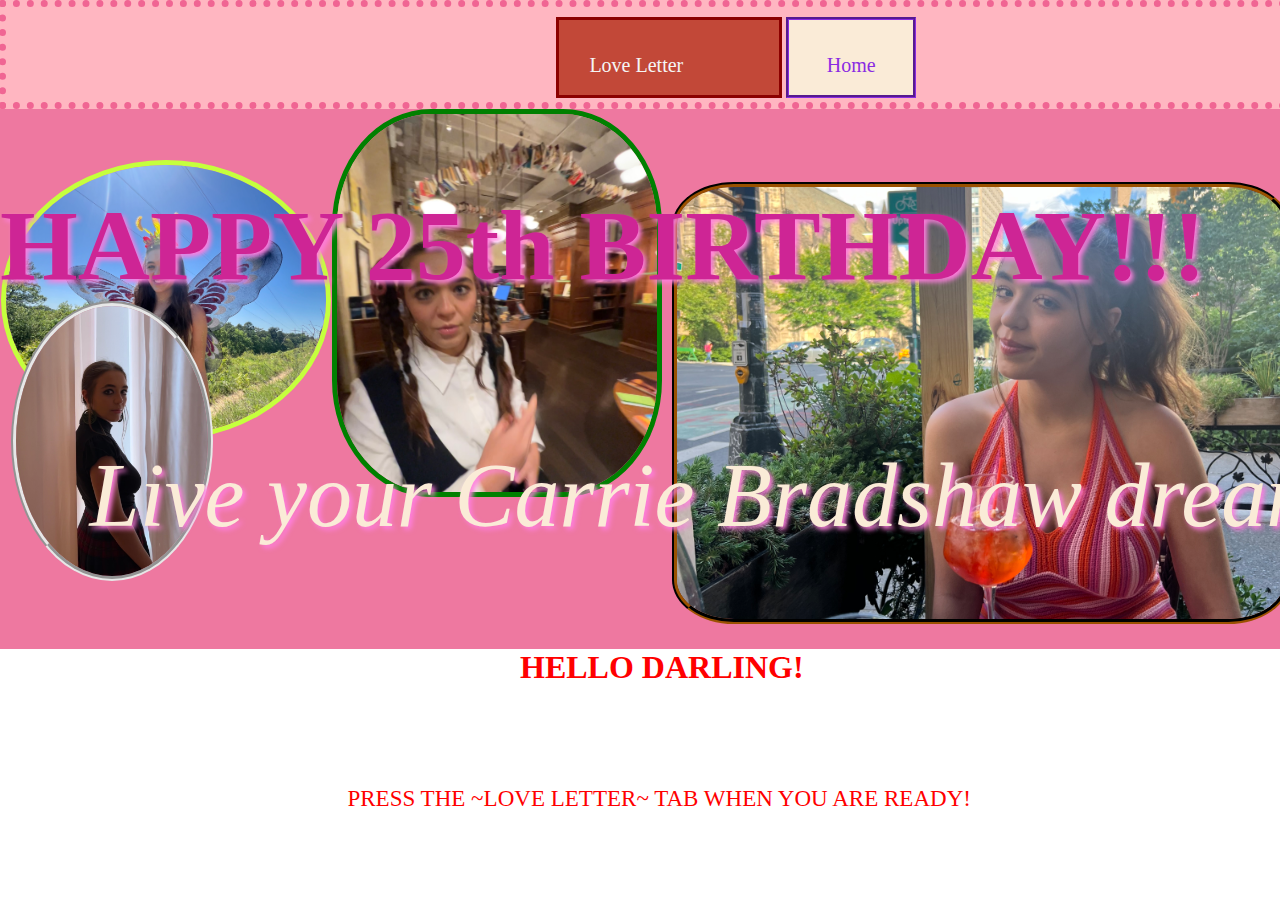
<file: index.html>
<!DOCTYPE html>
<html>

<head>
    <meta charset="UTF-8">
    <meta name="viewport" content="width=device-width, initial-scale=1.0">

    <div class="navbar">
        <!-- <a class="navbar first" href="bdayplans.html" title="BDAY PLANS">BDAY PLANS</a>
    -->
        <a class="navbar first" href="loveletter.html" title="Love Letter">
        Love Letter</a>
       <!--  <a class="navbar gen" href="surprise.html" title="Surprise!">click me</a>
        -->
       <a class="navbar active" href="index.html" title="HOME">Home</a>
        
    </div>

    <div class="pictures">
        <img class="pictures image1" src="images/fairyneely.jpg">
        <img class="pictures image2" src="images/HOTNEELY.jpg">
        <img class="pictures image3" src="images/theoneneely.jpg">
        <img class="pictures image4" src="images/woahneely.jpg">
        <div class="intro">
            <p>HAPPY 25th BIRTHDAY!!!</p>
        </div>

        <div class="intro2">
            <h2>Live your Carrie Bradshaw dream</h2>
        </div>
    </div>

    <!-- <div class="datetime">
        <h1 id="time"></h1>
        <h2 id="date"></h2>
    </div>
    -->

</head>
<body>
    <link rel="stylesheet" href="./css/styles.css">

    <div class="cursive darling">
        <h1> HELLO DARLING!</h1><br>
        <p style="text-align: center;">Press the ~Love Letter~
            tab when you are ready!</p>
    </div>
 
</body>

</html>
</file>
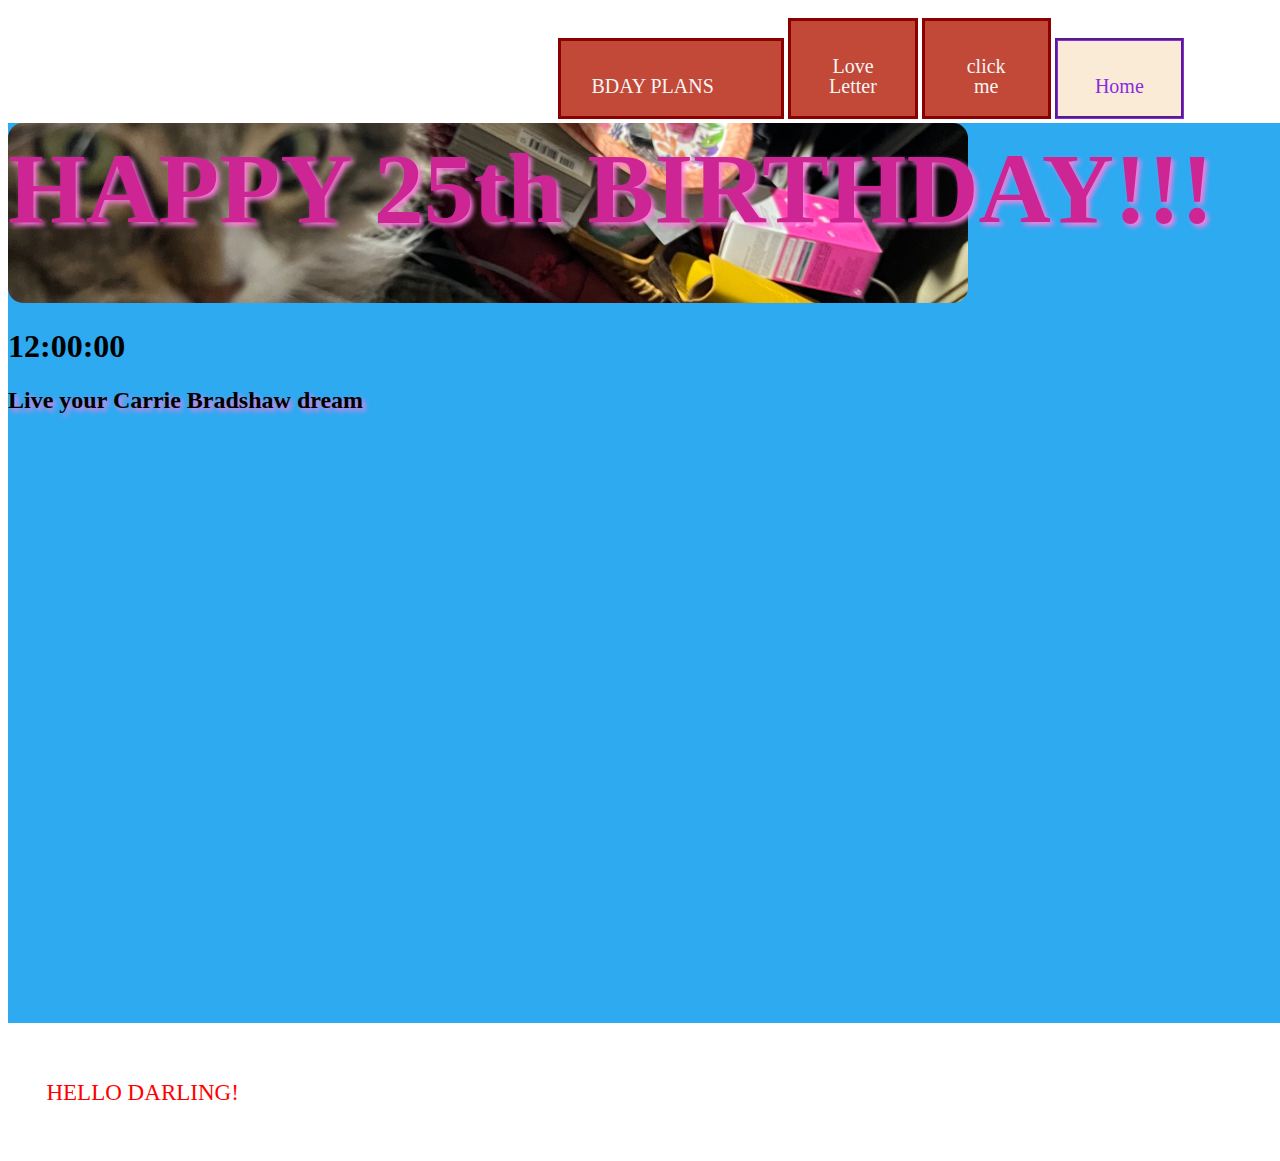
<file: html/index.html>
<!DOCTYPE html>
<html>

<head>
    <meta charset="UTF-8">
    <meta name="viewport" content="width=device-width, initial-scale=1.0">
    <div>
        <a class="navbar first" href="/html/bdayplans.html" title="BDAY PLANS">BDAY PLANS</a>
        <a class="navbar gen" href="/html/loveletter.html" title="Love Letter">Love Letter</a>
        <a class="navbar gen" href="/html/surprise.html" title="Surprise!">click me</a>
        <a class="navbar active" href="/html/index.html" title="HOME">Home</a>
    </div>
    
    <div class="container">
        <img src="/images/ohhithereneely.jpg">
        <h1 id="current-time">12:00:00</h1>
        <div class="intro">
            <p>HAPPY 25th BIRTHDAY!!!</p>
            <h2>Live your Carrie Bradshaw dream</h2>
        </div>
    </div>

</head>
<body>
    <link rel="stylesheet" href="/css/styles.css">

    <div class="cursive darling">
        <p> HELLO DARLING!</p>
    </div>
    

    
    
 
 
</body>

</html>
</file>
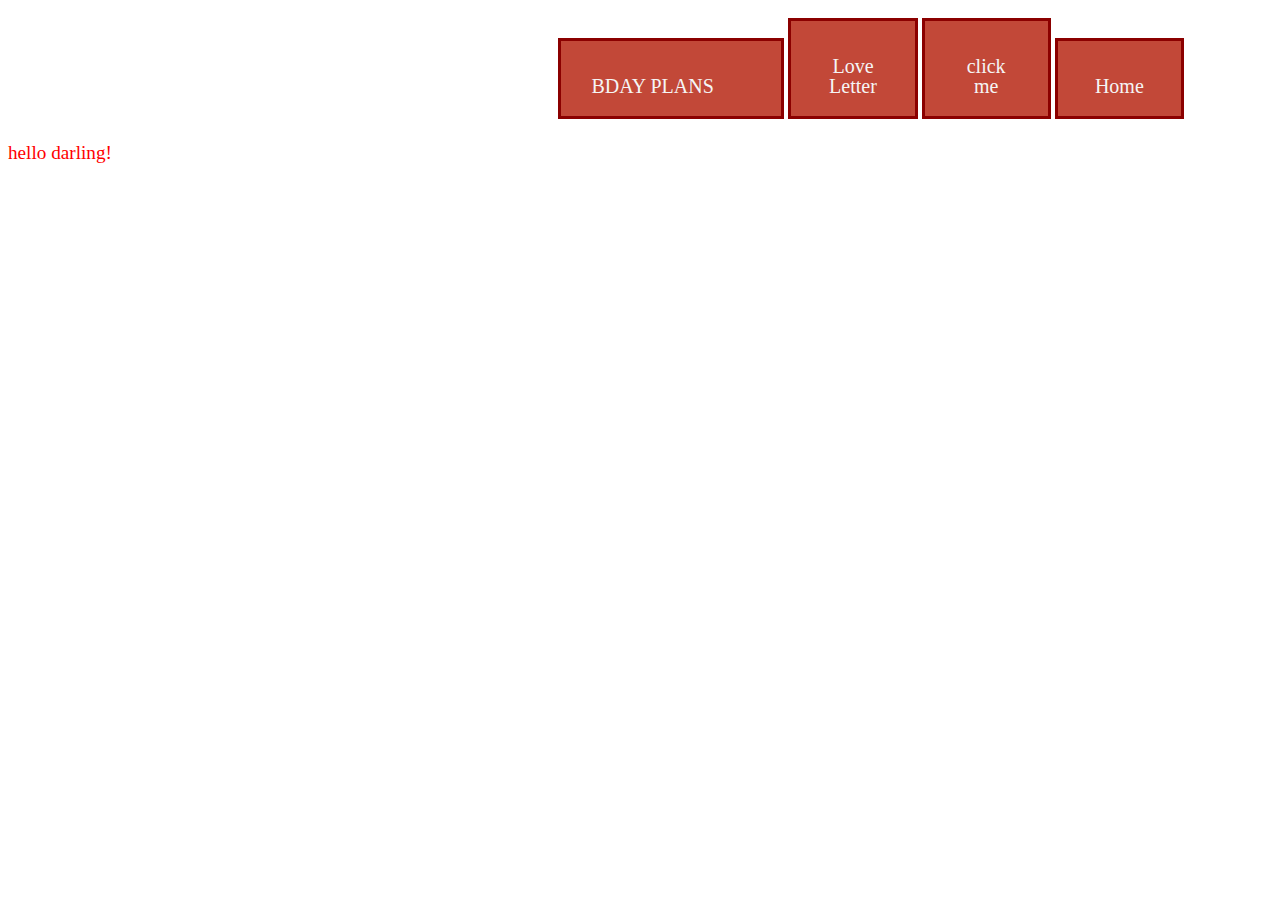
<file: bdayplans.html>
<!DOCTYPE html>
<html>

<head>
    <meta charset="UTF-8">
    <meta name="viewport" content="width=device-width, initial-scale=1.0">
    
    <div>
        <a class="navbar first bday" href="bdayplans.html" title="BDAY PLANS">BDAY PLANS</a>
        <a class="navbar gen" href="loveletter.html" title="Love Letter">Love Letter</a>
        <a class="navbar gen" href="surprise.html" title="Surprise!">click me</a>
        <a class="navbar gen" href="index.html" title="HOME">Home</a>
    </div>
    


</head>
<body>
    <link rel="stylesheet" href="./css/styles.css">

    <div class="cursive">
        <p> hello darling!</p>
    </div>
 
 
</body>

</html>
</file>
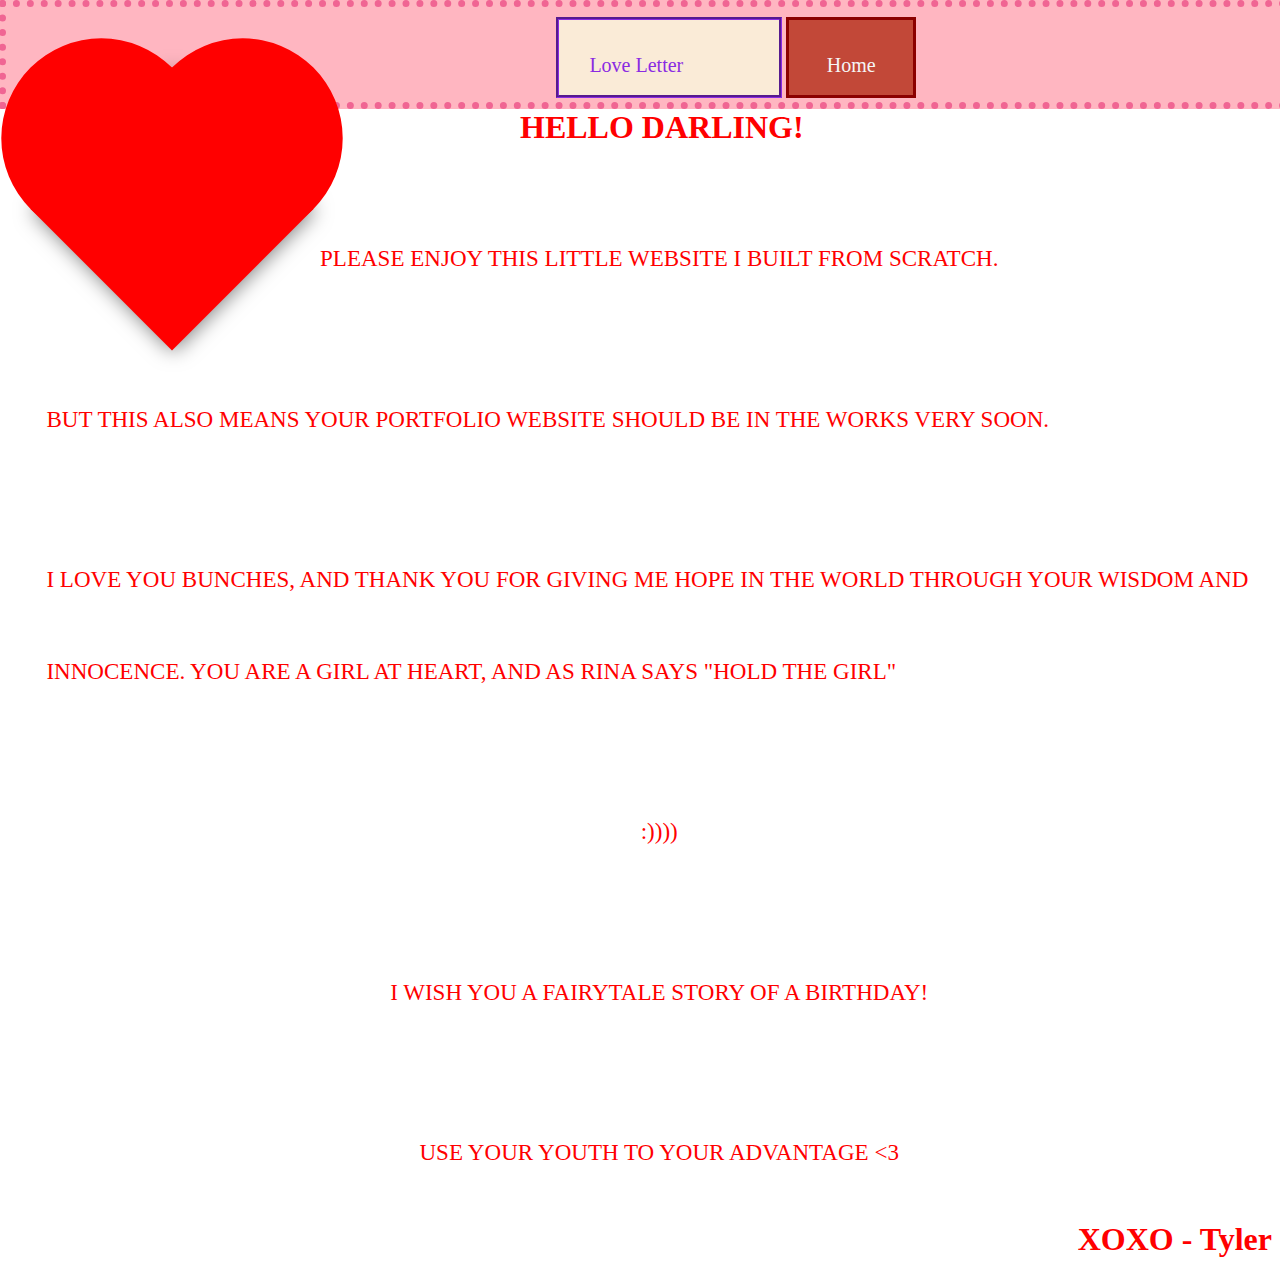
<file: loveletter.html>
<!DOCTYPE html>
<html>

<head>

    <meta charset="UTF-8">
    <meta name="viewport" content="width=device-width, initial-scale=1.0">

    <div class="navbar">
        <!-- <a class="navbar first" href="bdayplans.html" title="BDAY PLANS">BDAY PLANS</a>
    --> <a class="navbar first love" href="loveletter.html" title="Love Letter">Love Letter</a>
       <!--  <a class="navbar gen" href="surprise.html" title="Surprise!">click me</a>
       --> <a class="navbar gen" href="index.html" title="HOME">Home</a>
    </div>

    <div class="box">
    </div>
    

</head>
<body>
    <link rel="stylesheet" href="./css/styles.css">
    <div class="cursive darling";>
        <h1> HELLO DARLING!</h1><br>
        <p style="text-align: center;">Please enjoy this little website I built from scratch.</p><br> 
        <p>BUT THIS ALSO MEANS YOUR PORTFOLIO WEBSITE SHOULD BE IN THE WORKS VERY SOON. </p><br>
        <p>I love you bunches, and thank you for giving me hope in the world through your wisdom and innocence. You ARE a girl at heart, and as Rina says "hold the girl" </p>
        <br> <p style="text-align: center;"> :)))) </p> <br>
        <p style="text-align: center;">I wish you a fairytale story of a birthday!</p><br> 
        <p style="text-align: center;">USE YOUR YOUTH TO YOUR ADVANTAGE <3</p>
        <h1 style="text-align: right;">XOXO - Tyler</h1>
    </div>
    
 

    <!-- this will display time when i fix it
    
    <div class="datetime">
        <h1 id="time">10:00 AM</h1>
        <h2 id="date">Sunday, June 23 2024</h2>
    </div>
    -->

 
</body>

</html>
</file>
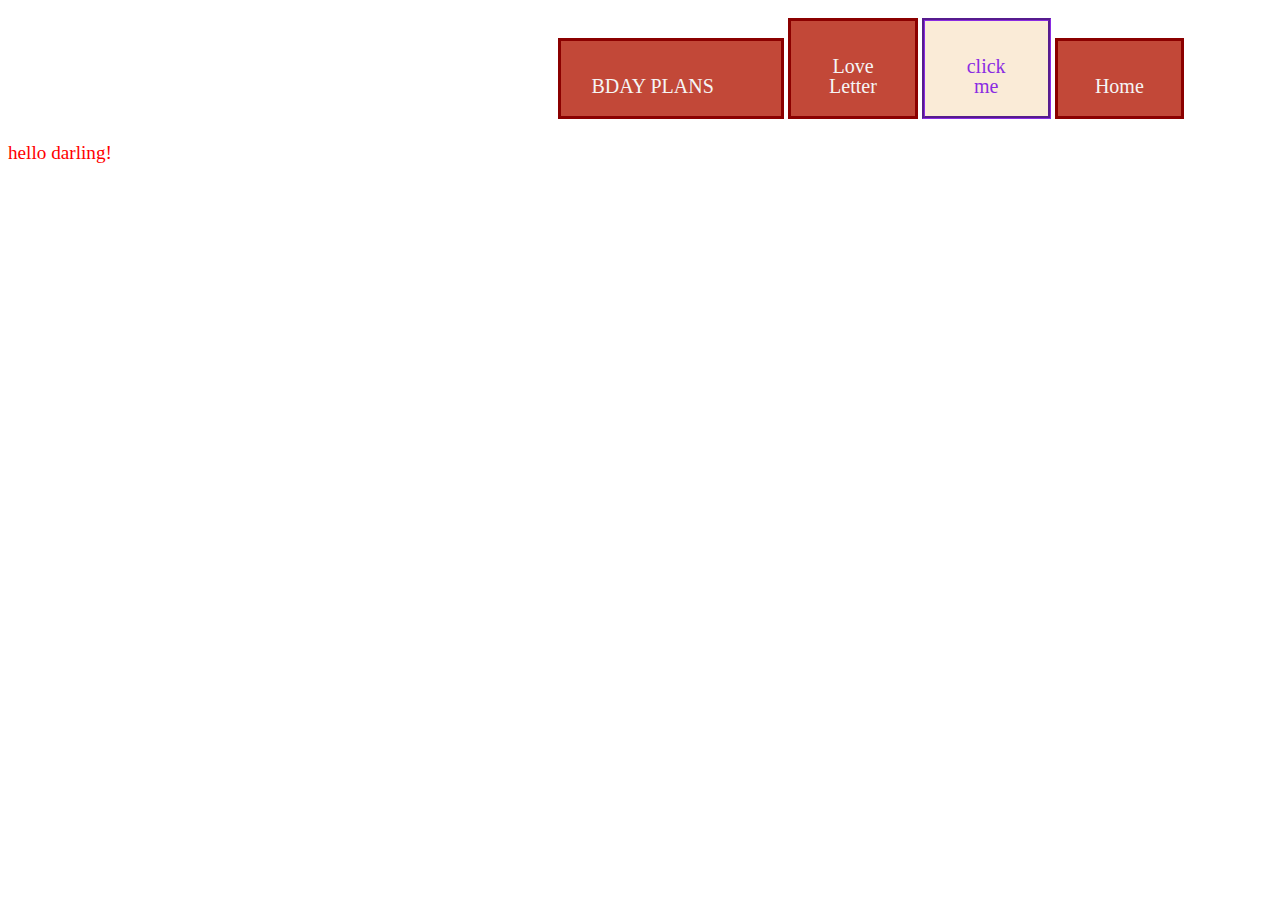
<file: surprise.html>
<!DOCTYPE html>
<html>

<head>
    <meta charset="UTF-8">
    <meta http-equiv="X-UA-Compatible" content="IE=edge">
    <meta name="viewport" content="width=device-width, initial-scale=1.0">
    

    <div>
        <a class="navbar first" href="bdayplans.html" title="BDAY PLANS">BDAY PLANS</a>
        <a class="navbar gen" href="loveletter.html" title="Love Letter">Love Letter</a>
        <a class="navbar active" href="surprise.html" title="Surprise!">click me</a>
        <a class="navbar gen" href="index.html" title="HOME">Home</a>
    </div>


</head>
<body>
    <link rel="stylesheet" href="./css/styles.css">

    <div class="cursive">
        <p> hello darling!</p>
    </div>


 

 
 
</body>

</html>
</file>
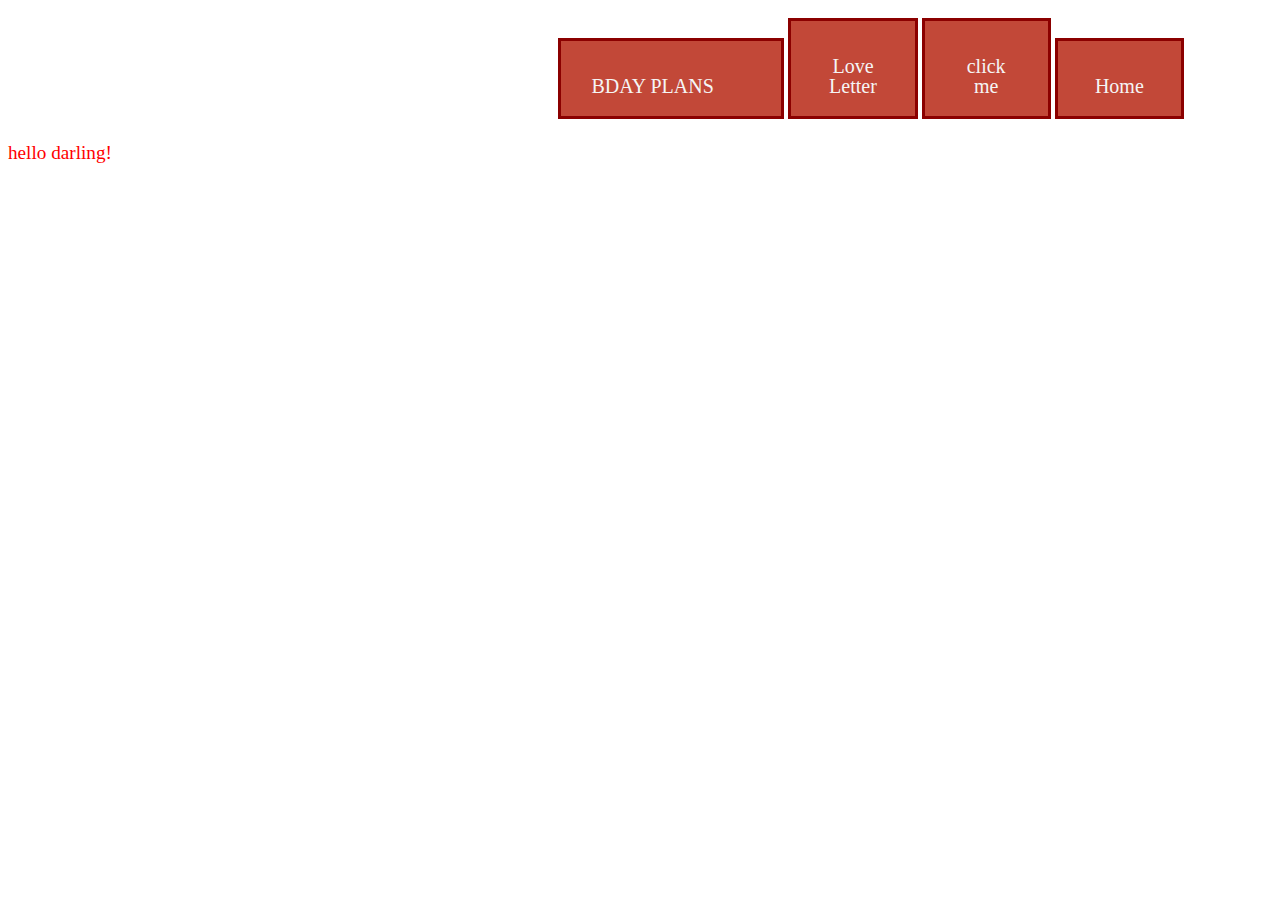
<file: html/bdayplans.html>
<!DOCTYPE html>
<html>

<head>
    <meta charset="UTF-8">
    <meta name="viewport" content="width=device-width, initial-scale=1.0">

    <a class="navbar first bday" href="/html/bdayplans.html" title="BDAY PLANS">BDAY PLANS</a>
    <a class="navbar gen" href="/html/loveletter.html" title="Love Letter">Love Letter</a>
    <a class="navbar gen" href="/html/surprise.html" title="Surprise!">click me</a>
    <a class="navbar gen" href="/html/index.html" title="HOME">Home</a>


</head>
<body>
    <link rel="stylesheet" href="/css/styles.css">

    <div class="cursive">
        <p> hello darling!</p>
    </div>
 
 
</body>

</html>
</file>
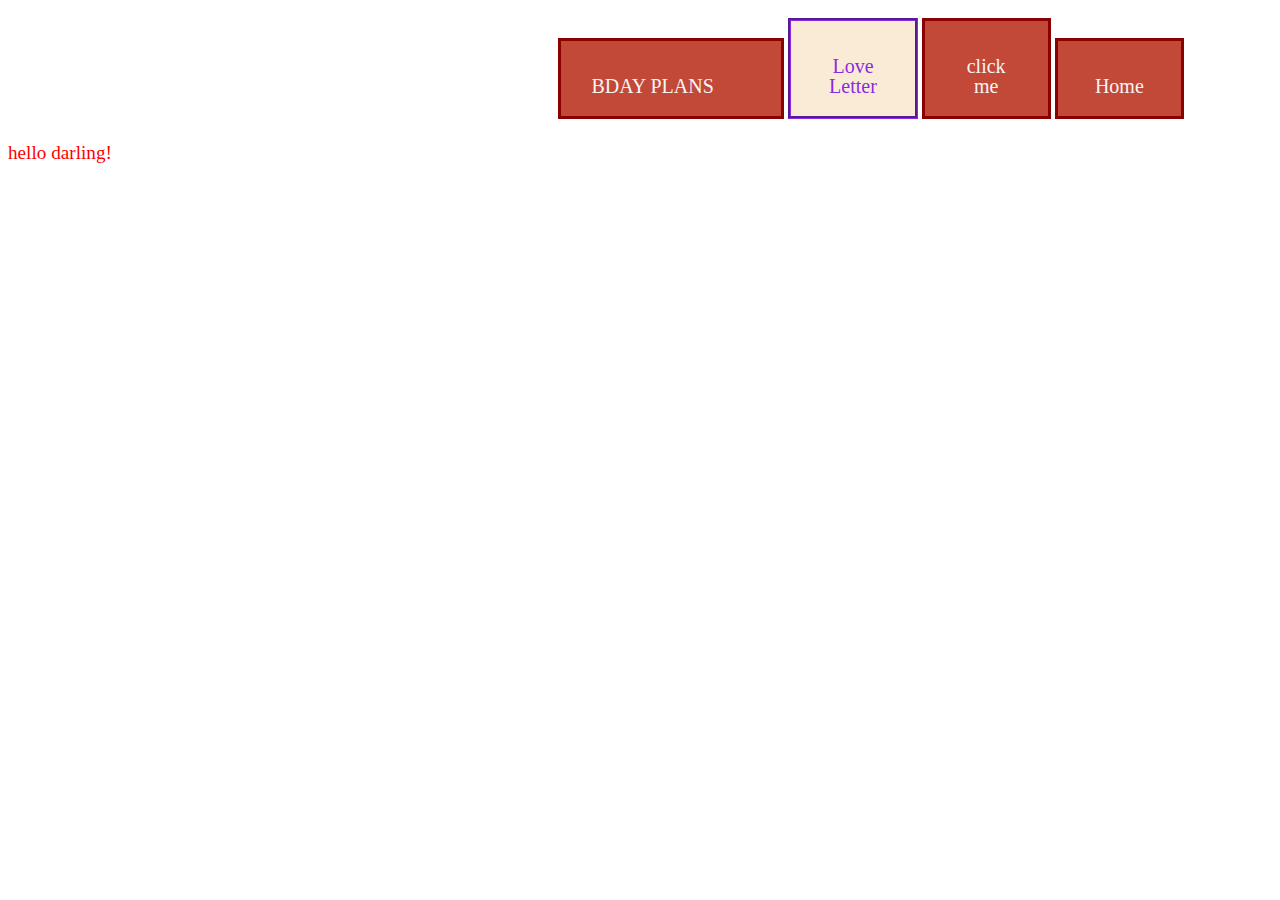
<file: html/loveletter.html>
<!DOCTYPE html>
<html>

<head>
    <meta charset="UTF-8">
    <meta name="viewport" content="width=device-width, initial-scale=1.0">

    <div>
        <a class="navbar first" href="/html/bdayplans.html" title="BDAY PLANS">BDAY PLANS</a>
        <a class="navbar active" href="/html/loveletter.html" title="Love Letter">Love Letter</a>
        <a class="navbar gen" href="/html/surprise.html" title="Surprise!">click me</a>
        <a class="navbar gen" href="/html/index.html" title="HOME">Home</a>
    </div>

</head>
<body>
    <link rel="stylesheet" href="/css/styles.css">

    <div class="cursive">
        <p> hello darling!</p>
    </div>
 
 
</body>

</html>
</file>
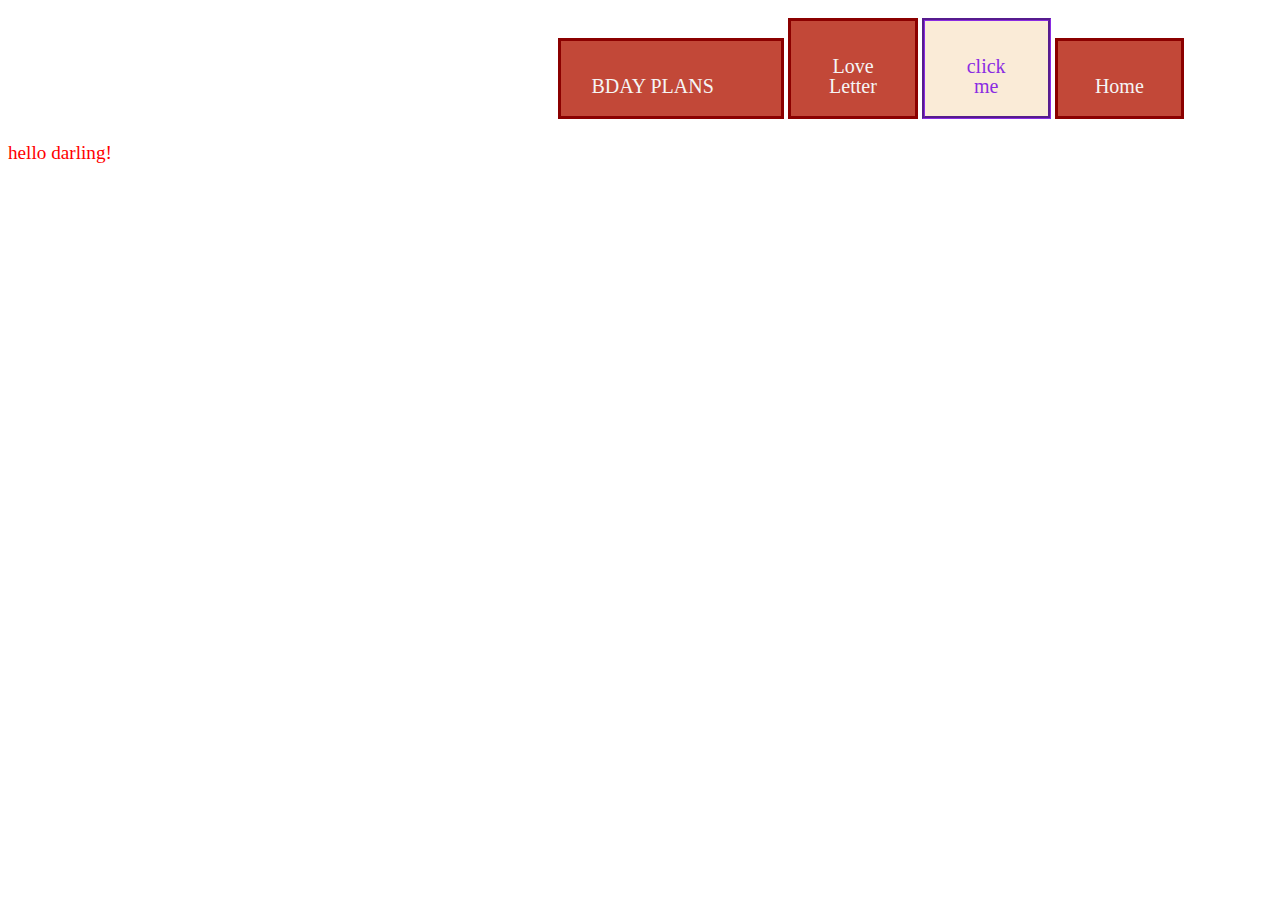
<file: html/surprise.html>
<!DOCTYPE html>
<html>

<head>
    <meta charset="UTF-8">
    <meta name="viewport" content="width=device-width, initial-scale=1.0">

    <div>
        <a class="navbar first" href="/html/bdayplans.html" title="BDAY PLANS">BDAY PLANS</a>
        <a class="navbar gen" href="/html/loveletter.html" title="Love Letter">Love Letter</a>
        <a class="navbar active" href="/html/surprise.html" title="Surprise!">click me</a>
        <a class="navbar gen" href="/html/index.html" title="HOME">Home</a>
    </div>


</head>
<body>
    <link rel="stylesheet" href="/css/styles.css">

    <div class="cursive">
        <p> hello darling!</p>
    </div>
 
 
</body>

</html>
</file>
<file: css/styles.css>
@font-face {
    font-family: myFirstFont;
    src: url(https://rawcdn.githack.com/squidliquid23/happy-25th-birthday-neely/21720975688e96ed5bc2789de6a2cc5fcd47c6f3/Baletta-2OwRv.ttf)
}

.cursive {
 font-size: larger;
 font-family: myFirstFont;
 color: red;
/* width: 50%;
 padding: 50%;
 margin: auto; */
 position: relative;
}

.cursive.darling p {
    font-size: larger;
    font-family: myFirstFont;
    color: red;
    position: relative;
    margin-left: 3vw;
    line-height: 400%;
    text-transform:uppercase;
    word-spacing: 300%;
}

.cursive.darling h1 {
    font-size:xx-large;
    font-family: myFirstFont;
    color: red;
    position: relative;
    margin-top: 0;
    margin-left: 40vw;
}

.navbar {
    background: lightpink;
    border: 7px dotted rgb(240, 101, 147);
    position: relative;
    margin-left: -9px;
    width: 99.5vw;
    margin-top: -8px;
    

}

.pictures {
    position: relative;
    justify-content: center;
    object-fit: cover;
    width: 100vw;
    height: 60vh;
    background-color: rgb(238, 120, 160);
    margin-left: -8px;
}

.image1 {
    position: relative;
    margin-top: 4%;
    margin-left: 1px;
    width: 25%;
    height: 50%;
    border-radius: 50%;
    border: 5px rgb(197, 255, 61) solid;
}
.image4 {
    position: absolute;
    width: 25%;
    height: 70%;
    margin-left: 1px;
    border-radius: 30%;
    border: 5px green solid;
}
.image3 {
    position: absolute;
    border-radius: 50%;
    border: 5px rgb(231, 231, 231) groove;
    width: 15%;
    height: 50%;
    margin-top: 15%;
    margin-left: -25%;
}

.image2 {
    position: absolute;
    border-radius: 10%;
    border: 5px rgb(70, 37, 0) groove;
    width: 47.5%;
    height: 80%;
    margin: 5.72% 0% 0% 26.67%;
}


.navbar.first {
    display: inline-block;
    margin-top: .5em;
    overflow: hidden;
    margin-left: 43vw;
    width: 8em;
    white-space: nowrap;
    text-decoration: none;
    line-height: 1;
    background-color: rgb(194, 72, 56);
    color: whitesmoke;
    font-family: myFirstFont;
    padding: 35px 30px 20px 30px !important; 
    font-size: 20px !important;
    border: 3px darkred solid;
    overflow: hidden;
}

.navbar.first.love {
    display: inline-block;
    margin-top: .5em;
    overflow: hidden;
    margin-left: 43vw;
    width: 8em;
    white-space: nowrap;
    text-decoration: none;
    line-height: 1;
    background-color: antiquewhite;
    color: blueviolet;
    font-family: myFirstFont;
    padding: 35px 30px 20px 30px !important; 
    font-size: 20px !important;
    border: 3px blueviolet groove;
    overflow: hidden;
}

.navbar.gen {
    display: inline-block;
    margin-top: 10px;
    overflow: hidden;
    margin-left: 0;
    width: 5%;
    text-align: center;
    text-decoration: none;
    line-height: 1;
    padding: 35px 30px 20px 30px !important; 
    border: 3px darkred solid;
    font-size: 20px !important;
    text-decoration: none;
    line-height: 1;
    font-family: myFirstFont;
    background-color: rgb(194, 72, 56);
    color: whitesmoke;
}

.navbar.active{
    display: inline-block;
    margin-top: 10px;
    overflow: hidden;
    margin-left: 0;
    width: 5%;
    text-align: center;
    text-decoration: none;
    line-height: 1;
    padding: 35px 30px 20px 30px !important; 
    border: 3px blueviolet groove;
    font-size: 20px !important;
    text-decoration: none;
    line-height: 1;
    font-family: myFirstFont;
    background-color: antiquewhite;
    color: blueviolet;


    
}

.container {
    height: 100vh;
    width: 100vw;
    background: rgb(46, 170, 241);
    
    align-items: center;
    justify-content: center;
    position: relative;
    overflow: hidden;
}

.container img {
    width: 75%;
    object-fit: cover;
    height: 20%;
    
    border-radius: 15px;
    position: relative;
    padding-left: 60px 30px 60px 30px;
    overflow: hidden;
    
}

.intro{ 
    text-shadow: 3px 3px 5px rgb(255, 127, 223);
}

.intro p{
    font-size: 100px;
    font-weight: 600;
    color:rgb(206, 37, 149);
    margin-top: -20%;
    margin-left: 0%;
    white-space: nowrap;
    position: absolute;
    font-family: myFirstFont;
}

.intro2{
    text-shadow: 3px 3px 5px rgb(255, 127, 223);
    font-size: 60px;
}


.intro2 h2{
    border-radius: 30%;
    margin-top: 0%;
    margin-left: 7%;
    font-weight: 500;
    font-style: italic;
    color: antiquewhite;
    position: absolute;
    white-space: nowrap;
    font-family: myFirstFont;

}

.box{
    position: absolute;
    margin-left: 5%;
    width: 200px;
    height: 200px;
    background: red;
    transform: rotate(-45deg);
    box-shadow: 0 2px 20px rgba(0,0,0,0.5);
    animation: animate 1.3s linear infinite;
}

.box:before{
    content: '';
    position: absolute;
    width: 200px;
    height: 200px;
    background-color: red;
    top: -50%;
    border-radius: 200px;

}

.box:after{
    content: '';
    position: absolute;
    width: 200px;
    height: 200px;
    background-color: red;
    right: -50%;
    border-radius: 200px;
}

@keyframes animate{
    0%{
        transform: rotate(-45deg) scale(1.05);
    }
    100%{
        transform: rotate(-45deg) scale(1.00);
    }
    100%{
        transform: rotate(-45deg) scale(.9);
    }
}
/*
    <script>
        let time = document.getElementById("current-time");
        setInterval(() =>{
            let d = new Date();
            time.innerHTML = d.toLocaleTimeString();
        }, 1000)
        

    </script>
    */

/*.datetime {
    width: 100%;
    position: absolute;
    text-align: center;
    top: 20%;
    color: rgb(0, 0, 0);
    font-size: 25px;
    font-weight: 500;
    text-shadow: 3px 3px 5px rgb(255, 127, 223);
}
    */



    /* this is going to display the time at some point when i fix it
.datetime {
    width: 30%;
    position: relative;
    text-align: center;
    justify-content: center;
    font-weight: 500;
    font-size: 50px;
    margin-left: 45%;
    margin-top: 60px;
    color: aqua;
}

.datetime h1 {
    position: absolute;
    background-color: rgb(211, 171, 123);
    background-blend-mode: difference;
    width: 50%;
    border-radius: 30%;
    border: rgb(105, 25, 25);
    border-width: 25px;
    border-style: groove;
    
    color: whitesmoke;
    
}

.datetime h2 {
    position: absolute;
    color: aquamarine;
    margin-top: 25%;
    text-shadow: 0 0 10px saddlebrown;
}
    */
</file>
